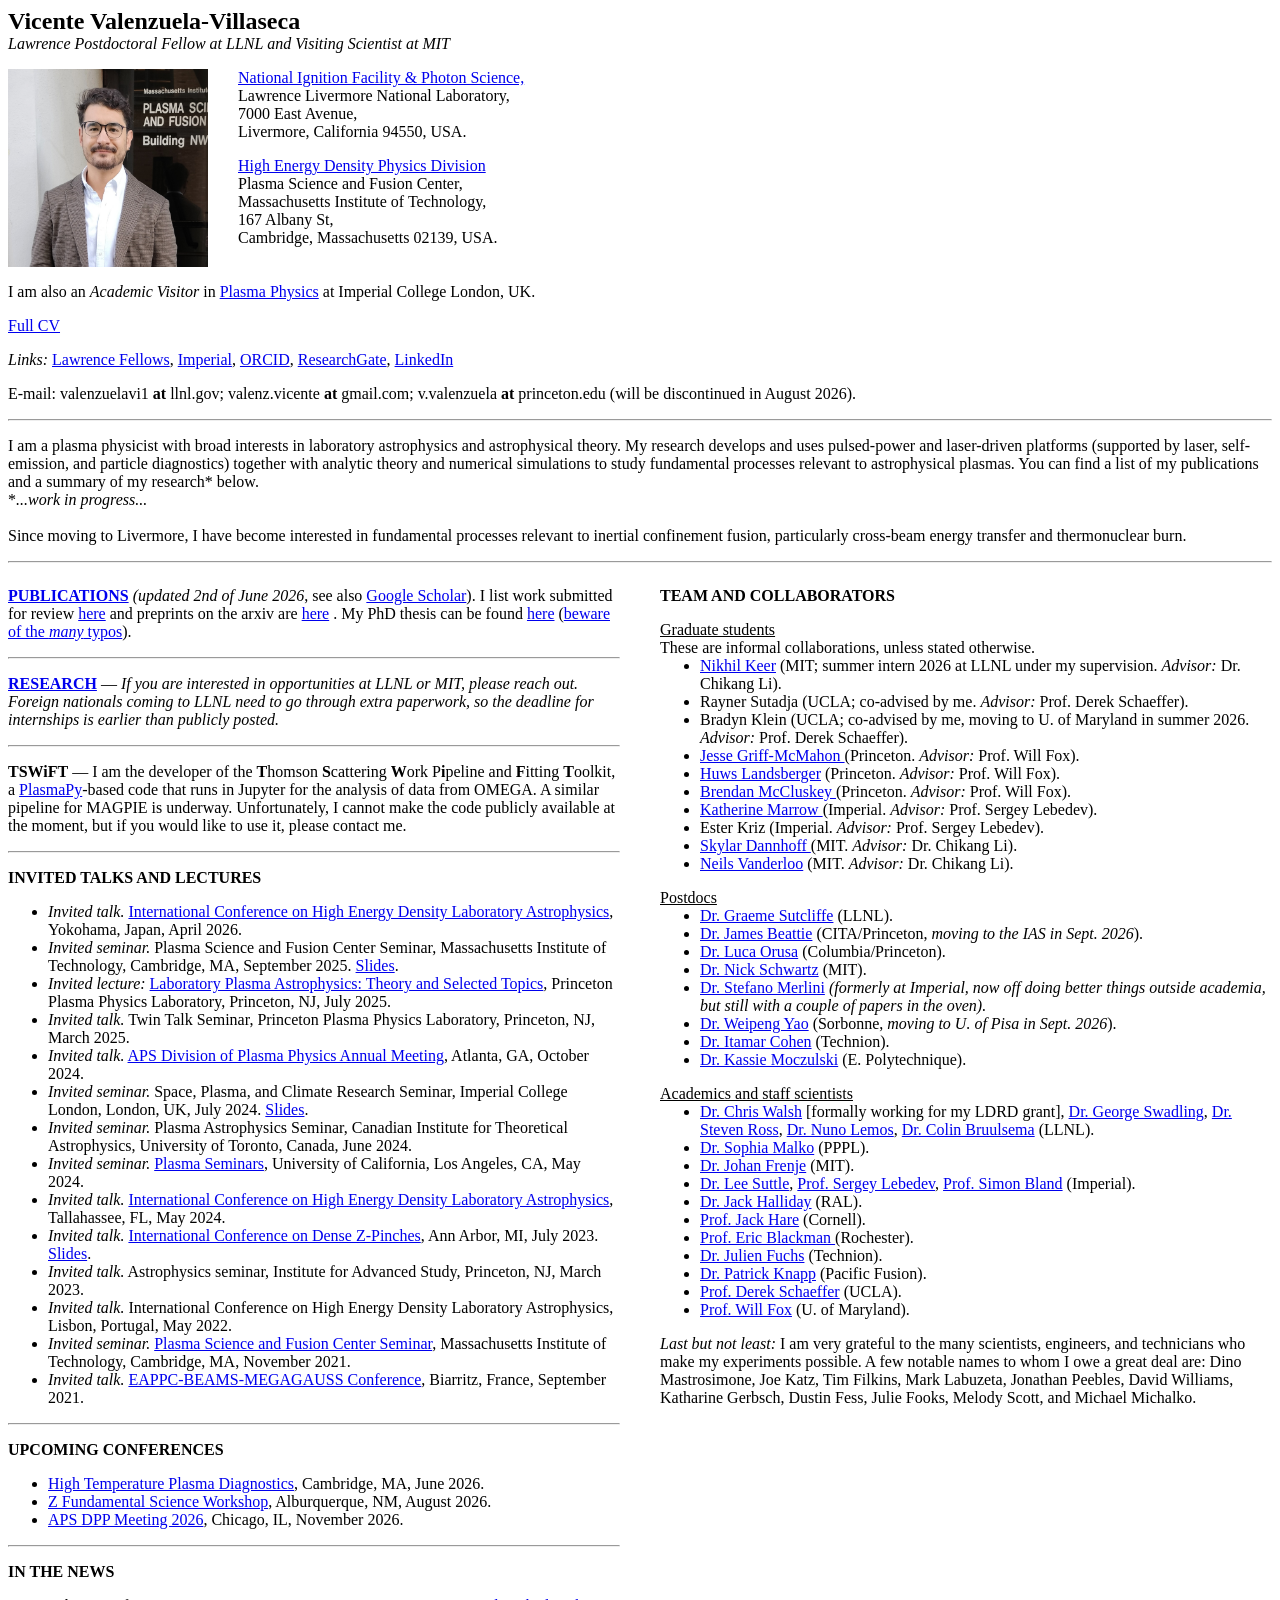
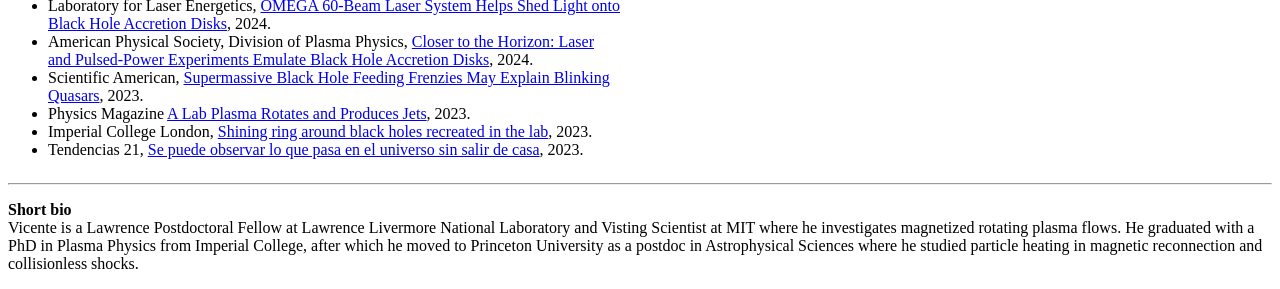
<file: index.html>
<!DOCTYPE html>
<html>
<head>
  <meta charset="utf-8">
  <title>Vicente Valenzuela-Villaseca</title>
  <link rel="stylesheet" href="style.css">
</head>

<body>

<b><font size="+2">Vicente Valenzuela-Villaseca</font></b><br>
<i>Lawrence Postdoctoral Fellow at LLNL and Visiting Scientist at MIT</i>

<p></p>

<div class="top-block">

  <div class="photo-block">
    <img src="headshot.jpg" alt="Photo" width="200">
  </div>

  <div class="address-block">

    <p>
    <a href="https://lasers.llnl.gov/">
      National Ignition Facility &amp; Photon Science,</a><br>
    Lawrence Livermore National Laboratory,<br>
    7000 East Avenue,<br>
    Livermore, California 94550, USA.
    </p>

    <p>
    <a href="https://www-internal.psfc.mit.edu/research/hedp/index.html">
      High Energy Density Physics Division</a><br>
    Plasma Science and Fusion Center,<br>
    Massachusetts Institute of Technology,<br>
    167 Albany St,<br>
    Cambridge, Massachusetts 02139, USA.
    </p>

  </div>

</div>

<p>
I am also an <i>Academic Visitor</i> in <a href="https://www.imperial.ac.uk/plasma-physics/">Plasma Physics</a> at Imperial College London, UK.
</p>

<p>
<a href="05_2026-ValenzuelaVillaseca-CV.pdf">Full CV</a>
</p>

<p>
<i>Links: </i>
<a href="https://st.llnl.gov/opportunities/postdocs/postdoc-program/lawrence-fellowship">Lawrence Fellows</a>,
<a href="https://profiles.imperial.ac.uk/vicente.valenzuela-villaseca17">Imperial</a>,
<a href="https://orcid.org/0000-0001-6772-1441">ORCID</a>,
<a href="https://www.researchgate.net/profile/Vicente-Valenzuela-Villaseca">ResearchGate</a>,
<a href="https://www.linkedin.com/in/vicentevalenzuelavillaseca">LinkedIn</a>
</p>

<p>
E-mail: valenzuelavi1 <b>at</b> llnl.gov; valenz.vicente <b>at</b> gmail.com; v.valenzuela <b>at</b> princeton.edu (will be discontinued in August 2026).
</p>

<hr>
  
<p>
I am a plasma physicist with broad interests in laboratory astrophysics and astrophysical theory. 
My research develops and uses pulsed-power and laser-driven platforms (supported by laser, self-emission, 
and particle diagnostics) together with analytic theory and numerical simulations to study fundamental 
processes relevant to astrophysical plasmas. You can find a list of my publications and a summary of my research* below.<br>
*<i>...work in progress...</i><br>
<br>
Since moving to Livermore, I have become interested in fundamental processes relevant to inertial confinement fusion, 
particularly cross-beam energy transfer and thermonuclear burn.
</p>
  
<hr>

<div class="main-columns">

  <div class="left-column">

    <p>
    <a href="publications.html"><b>PUBLICATIONS</b></a> <i>(updated 2nd of June 2026</i>, see also 
      <a href="https://scholar.google.com/citations?user=hE-X1_MAAAAJ&hl=en/">Google Scholar</a>).
      I list work submitted for review <a href="preprints.html">here</a> and preprints on the arxiv are
      <a href="https://arxiv.org/search/?searchtype=author&query=Valenzuela-Villaseca%2C+V">here</a> . My PhD thesis can be
      found <a href="https://spiral.imperial.ac.uk/entities/publication/9ee9e076-2bdf-4a99-aa6b-c46d7c696688">here</a> 
     (<a href="https://en.wikipedia.org/wiki/Titivillus">beware of the <i>many</i> typos</a>).
    </p>

    <hr>

    <p>
      <a href="research.html"><b>RESEARCH</b></a> &mdash; <i>If you are interested in opportunities at LLNL or MIT, please reach out.
      Foreign nationals coming to LLNL need to go through extra paperwork, so the deadline for internships is earlier than publicly posted.</i>
    </p>

    <hr>

    <p>
      <b>TSWiFT</b> &mdash; I am the developer of the <b>T</b>homson <b>S</b>cattering
      <b>W</b>ork P<b>i</b>peline and <b>F</b>itting <b>T</b>oolkit, a
      <a href="https://www.plasmapy.org/">PlasmaPy</a>-based code that runs 
      in Jupyter for the analysis of data from OMEGA.
      A similar pipeline for MAGPIE is underway. Unfortunately, I cannot make the code 
      publicly available at the moment,
      but if you would like to use it, please contact me.
    </p>

    <hr>
    
    <p>
      <b>INVITED TALKS AND LECTURES</b>
    </p>

    <ul>
      <li><i>Invited talk.</i> <a href="https://www.ile.osaka-u.ac.jp/hedla2026/">International Conference 
        on High Energy Density Laboratory Astrophysics</a>, Yokohama, Japan, April 2026. </li>
      
      <li><i>Invited seminar.</i> Plasma Science and Fusion Center Seminar, Massachusetts Institute of Technology, 
        Cambridge, MA, September 2025. 
        <a href="ValenzuelaVillaseca_MIT-PSFC-seminar_Collisionless-shocks.pdf">Slides</a>. </li>
      
      <li><i>Invited lecture:</i> <a href="https://mediacentral.princeton.edu/id/1_e0nsjvt9">
        Laboratory Plasma Astrophysics: Theory and Selected Topics</a>, Princeton Plasma Physics 
        Laboratory, Princeton, NJ, July 2025. </li>
      
      <li><i>Invited talk.</i> Twin Talk Seminar, Princeton Plasma Physics Laboratory, 
        Princeton, NJ, March 2025. </li>
      
      <li><i>Invited talk.</i> <a href="https://meetings.aps.org/Meeting/DPP24/Session/CI02.3">
        APS Division of Plasma Physics Annual Meeting</a>, Atlanta, GA, October 2024. </li>

      <li><i>Invited seminar.</i> Space, Plasma, and Climate Research Seminar, Imperial College London, 
        London, UK, July 2024. <a href="ValenzuelaVillaseca_Imperial2024_MagRecon.pdf">Slides</a>.</li>
      
      <li><i>Invited seminar.</i> Plasma Astrophysics Seminar, Canadian Institute for Theoretical Astrophysics, 
        University of Toronto, Canada, June 2024. </li>
      
      <li><i>Invited seminar.</i> <a href="https://www.pa.ucla.edu/events/plasma/Vicente_Villaseca.pdf">
        Plasma Seminars</a>, 
        University of California, Los Angeles, CA, May 2024. </li>

      <li><i>Invited talk.</i> <a href="https://hedla2024.sc.fsu.edu/">International Conference 
        on High Energy Density Laboratory Astrophysics</a>, 
        Tallahassee, FL, May 2024. </li>

      <li><i>Invited talk.</i> <a href="https://ners.engin.umich.edu/dzp2023/">International Conference 
        on Dense Z-Pinches</a>, 
        Ann Arbor, MI, July 2023. <a href="ValenzuelaVillaseca_DZP2023_RotatingPlasmas.pdf">Slides</a>.</li>

      <li><i>Invited talk.</i> Astrophysics seminar, Institute for Advanced Study, 
        Princeton, NJ, March 2023. </li>

      <li><i>Invited talk.</i> International Conference on High Energy Density Laboratory Astrophysics, 
        Lisbon, Portugal, May 2022. </li>
      
      <li><i>Invited seminar.</i> <a href="https://calendar.mit.edu/event/psfc_seminar_vincente_valenzuela-villaseca">
        Plasma Science and Fusion Center Seminar</a>, Massachusetts Institute of Technology, Cambridge, MA, November 2021. </li>

      <li><i>Invited talk.</i> <a href="https://eappc-beams2020.org/">EAPPC-BEAMS-MEGAGAUSS Conference</a>, 
        Biarritz, France, September 2021. </li>
    </ul>

    <hr>

    <p>
      <b>UPCOMING CONFERENCES</b>
      <ul>
      <li>
        <a href="https://plasmafusion.eventsair.com/htpd2026/">High Temperature Plasma Diagnostics</a>, 
        Cambridge, MA, June 2026. </li>
      </li> 
      <li>
        <a href="https://www.sandia.gov/pulsed-power/z-fundamental-science-program-workshop-2025/">Z Fundamental Science Workshop</a>, 
        Alburquerque, NM, August 2026. </li>
      </li>
      <li>  
        <a href="https://engage.aps.org/dpp/meetings/annual-meeting">APS DPP Meeting 2026</a>, 
        Chicago, IL, November 2026. </li>
      </li>
      </ul>
    </p>

    <hr>
    <p>
      <b>IN THE NEWS</b><br>
      <ul>
      <li>Laboratory for Laser Energetics,
      <a href="https://www.lle.rochester.edu/science-and-technology/omega-60-beam-laser-system-helps-shed-light-onto-black-hole-accretion-disks/">
      OMEGA 60-Beam Laser System Helps Shed Light onto Black Hole Accretion Disks</a>, 2024.</li>

      <li>American Physical Society, Division of Plasma Physics,
      <a href="https://engage.aps.org/dpp/resources/virtual-pressroom/vpr-2024">
      Closer to the Horizon: Laser and Pulsed-Power Experiments Emulate Black Hole Accretion Disks</a>, 2024.</li>

      <li>Scientific American,
      <a href="https://www.scientificamerican.com/article/supermassive-black-holes-may-devour-their-disks-fast-fueling-dramatic-flares/">
      Supermassive Black Hole Feeding Frenzies May Explain Blinking Quasars</a>, 2023.</li>

      <li>Physics Magazine
      <a href="https://physics.aps.org/articles/v16/81">
      A Lab Plasma Rotates and Produces Jets</a>, 2023.</li>

      <li>Imperial College London,
      <a href="https://www.imperial.ac.uk/news/244813/shining-ring-around-black-holes-recreated/">
      Shining ring around black holes recreated in the lab</a>, 2023.</li>

      <li>Tendencias 21,
      <a href="https://www.levante-emv.com/tendencias21/2023/05/22/observar-pasa-universo-salir-casa-87707575.html">
      Se puede observar lo que pasa en el universo sin salir de casa</a>, 2023.</li>
      </ul>
    </p>

  </div>

  <div class="right-column">

    <p>
    <b>TEAM AND COLLABORATORS</b>
    </p>

    <p style="margin-bottom: 0;">
      <u>Graduate students</u><br>
      These are informal collaborations, unless stated otherwise.
    </p>
    
    <ul style="margin-top: 0;">
      <li><a href="https://www.psfc.mit.edu/about/people/students/nikhil-keer/">Nikhil Keer</a> 
        (MIT; summer intern 2026 at LLNL under my supervision. <i>Advisor:</i> Dr. Chikang Li).</li>
      <li>Rayner Sutadja (UCLA; co-advised by me. <i>Advisor:</i> Prof. Derek Schaeffer).</li>
      <li>Bradyn Klein (UCLA; co-advised by me, moving to U. of Maryland in summer 2026. <i>Advisor:</i> Prof. Derek Schaeffer).</li>
      <li><a href="https://scholar.google.com/citations?user=kI7ZqKUAAAAJ&hl=en">Jesse Griff-McMahon </a>
        (Princeton. <i>Advisor:</i> Prof. Will Fox).</li>
      <li><a href="https://scholar.google.com/citations?user=YS_9vsUAAAAJ&hl=en">Huws Landsberger</a>
        (Princeton. <i>Advisor:</i> Prof. Will Fox).</li>
      <li><a href="https://scholar.google.com/citations?user=FM9QZjEAAAAJ&hl=en">Brendan McCluskey </a>
        (Princeton. <i>Advisor:</i> Prof. Will Fox).</li>
      <li><a href="https://scholar.google.com/citations?user=QePI1GsAAAAJ&hl=en">Katherine Marrow </a>
        (Imperial. <i>Advisor:</i> Prof. Sergey Lebedev).</li>
      <li>Ester Kriz (Imperial. <i>Advisor:</i> Prof. Sergey Lebedev).</li>
      <li><a href="https://www.psfc.mit.edu/about/people/students/skylar-dannhoff/">Skylar Dannhoff </a>
        (MIT. <i>Advisor:</i> Dr. Chikang Li).</li>
      <li><a href="https://scholar.google.com/citations?user=w8ztATYAAAAJ&hl=en">Neils Vanderloo</a> 
        (MIT. <i>Advisor:</i> Dr. Chikang Li).</li>
    </ul>

    
    <p style="margin-bottom: 0;">
      <u>Postdocs</u>
    </p>
    <ul style="margin-top: 0;">
      <li><a href="https://scholar.google.com/citations?user=k9fCawIAAAAJ&hl=en">Dr. Graeme Sutcliffe</a> 
        (LLNL).</li>
      <li><a href="https://astrojames.github.io/">Dr. James Beattie</a> 
        (CITA/Princeton, <i>moving to the IAS in Sept. 2026</i>).</li>
      <li><a href="https://scholar.google.com/citations?user=NCB38jcAAAAJ&hl=it">Dr. Luca Orusa</a> 
        (Columbia/Princeton).</li>
      <li><a href="https://scholar.google.com/citations?user=inrrgd0AAAAJ&hl=en">Dr. Nick Schwartz</a> 
        (MIT).</li>
      <li><a href="https://scholar.google.com/citations?user=DAV7TYwAAAAJ&hl=en">Dr. Stefano Merlini</a> <i> 
        (formerly at Imperial, now off 
        doing better things outside academia, but still with a couple of 
        papers in the oven).</i></li>
      <li><a href="https://scholar.google.com/citations?user=gzxsWFIAAAAJ&hl=en">Dr. Weipeng Yao</a> 
        (Sorbonne, <i>moving to U. of Pisa in Sept. 2026</i>).</li>
      <li><a href="https://scholar.google.com/citations?user=yuU0M_gAAAAJ&hl=en">Dr. Itamar Cohen</a> 
        (Technion).</li>
        <li><a href="https://scholar.google.com/citations?user=yaGPztYAAAAJ&hl=en">Dr. Kassie Moczulski</a>
          (E. Polytechnique).
    </ul>


    <p style="margin-bottom: 0;">
      <u>Academics and staff scientists</u>
    </p>
    <ul style="margin-top: 0;">
      <li><a href="https://scholar.google.com/citations?user=pDqiltoAAAAJ&hl=en">
        Dr. Chris Walsh</a> [formally working for my LDRD grant], 
        <a href="https://scholar.google.com/citations?user=wNkrKiIAAAAJ&hl=en">
          Dr. George Swadling</a>, 
        <a href="https://scholar.google.com/citations?user=Zs3k9c0AAAAJ&hl=en">
          Dr. Steven Ross</a>, 
        <a href="https://scholar.google.com/citations?user=lA22EsYAAAAJ">
          Dr. Nuno Lemos</a>, 
        <a href="https://people.llnl.gov/bruulsema1">
          Dr. Colin Bruulsema</a> (LLNL).</li>

      <li><a href="https://scholar.google.com/citations?user=8DNcmK8AAAAJ">
        Dr. Sophia Malko</a> (PPPL).</li>

      <li><a href="https://scholar.google.com/citations?user=sR_cdz0AAAAJ&hl=en">
        Dr. Johan Frenje</a> (MIT).</li>

      <li><a href="https://scholar.google.com/citations?user=rirJKh8AAAAJ&hl=en">
        Dr. Lee Suttle</a>, 
        <a href="https://profiles.imperial.ac.uk/s.lebedev">
          Prof. Sergey Lebedev</a>, 
        <a href="https://profiles.imperial.ac.uk/sn.bland">
          Prof. Simon Bland</a> (Imperial).</li>

      <li><a href="https://jackhalliday.github.io/">
        Dr. Jack Halliday</a> (RAL).</li>

      <li><a href="https://puffin.ece.cornell.edu/">
        Prof. Jack Hare</a> (Cornell).</li>

      <li><a href="https://scholar.google.com/citations?user=GuVQh3YAAAAJ&hl=en">
        Prof. Eric Blackman </a>(Rochester).</li>

      <li><a href="https://scholar.google.com/citations?user=dghuyrgAAAAJ&hl=en">
        Dr. Julien Fuchs</a> (Technion).</li>

      <li><a href="https://scholar.google.com/citations?user=P1ZliaQAAAAJ&hl=en">
        Dr. Patrick Knapp</a> (Pacific Fusion).</li>

      <li><a href="https://sites.google.com/view/derekschaeffer/home">
        Prof. Derek Schaeffer</a> (UCLA).</li>

      <li><a href="https://scholar.google.com/citations?user=mJX7u8gAAAAJ&hl=en">
        Prof. Will Fox</a> (U. of Maryland).</li>
    </ul>

    <p style="margin-bottom: 0;">
      <i>Last but not least:</i> I am very grateful to the many scientists, engineers, 
and technicians who make my experiments possible. A few notable names to whom I owe a great deal are:
Dino Mastrosimone, Joe Katz, Tim Filkins, Mark Labuzeta, Jonathan Peebles, David Williams, Katharine Gerbsch,
Dustin Fess, Julie Fooks, Melody Scott, and Michael Michalko.
    </p>

  </div>

</div>

<hr>

<p>
<b>Short bio</b><br>
  Vicente is a Lawrence Postdoctoral Fellow at Lawrence Livermore National Laboratory and Visting Scientist at MIT
  where he investigates magnetized rotating plasma flows. He graduated with a PhD in Plasma Physics from Imperial 
  College, after which he moved to Princeton University as a postdoc in Astrophysical Sciences where he studied 
  particle heating in magnetic reconnection and collisionless shocks. 
</p>

</body>
</html>
</file>
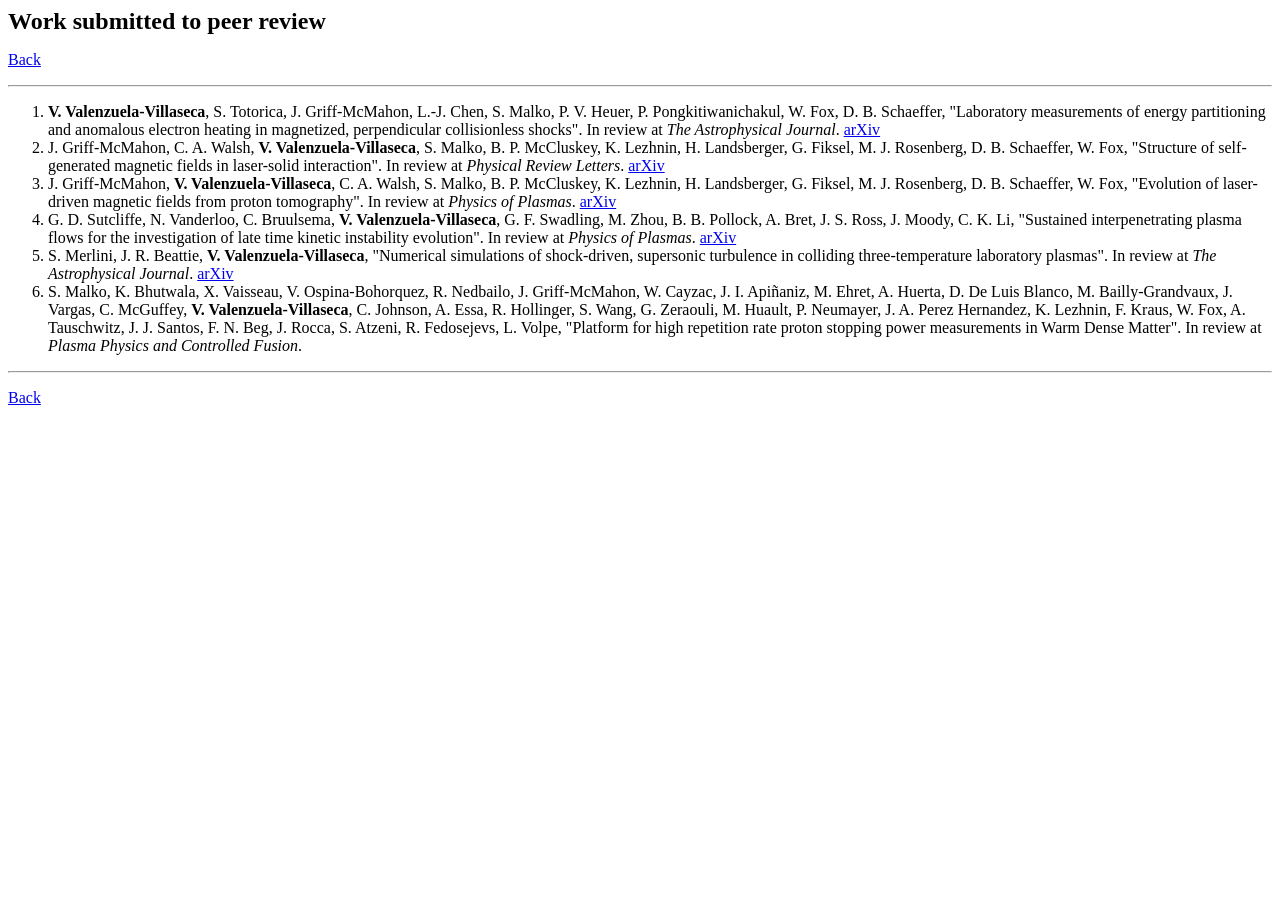
<file: preprints.html>
<!DOCTYPE html>
<html>
<head>
  <meta charset="utf-8">
  <title>Submitted - Vicente Valenzuela-Villaseca</title>
  <link rel="stylesheet" href="style.css">
</head>

<body>

<b><font size="+2">Work submitted to peer review</font></b>

<p>
<a href="index.html">Back</a>
</p>

<hr>

<ol>

<li>
<b>V. Valenzuela-Villaseca</b>, S. Totorica, J. Griff-McMahon, L.-J. Chen, S. Malko, P. V. Heuer,
P. Pongkitiwanichakul, W. Fox, D. B. Schaeffer,
"Laboratory measurements of energy partitioning and anomalous electron heating in magnetized, perpendicular collisionless shocks".
In review at <i>The Astrophysical Journal</i>.
<a href="https://arxiv.org/abs/2509.12164v2">arXiv</a>
</li>

<li>
J. Griff-McMahon, C. A. Walsh, <b>V. Valenzuela-Villaseca</b>, S. Malko, B. P. McCluskey, K. Lezhnin,
H. Landsberger, G. Fiksel, M. J. Rosenberg, D. B. Schaeffer, W. Fox,
"Structure of self-generated magnetic fields in laser-solid interaction".
In review at <i>Physical Review Letters</i>.
<a href="https://arxiv.org/abs/2510.14076">arXiv</a>
</li>

<li>
J. Griff-McMahon, <b>V. Valenzuela-Villaseca</b>, C. A. Walsh, S. Malko, B. P. McCluskey, K. Lezhnin,
H. Landsberger, G. Fiksel, M. J. Rosenberg, D. B. Schaeffer, W. Fox,
"Evolution of laser-driven magnetic fields from proton tomography".
In review at <i>Physics of Plasmas</i>.
<a href="https://arxiv.org/pdf/2603.18931">arXiv</a>
</li>

<li>
G. D. Sutcliffe, N. Vanderloo, C. Bruulsema, <b>V. Valenzuela-Villaseca</b>, G. F. Swadling, M. Zhou,
B. B. Pollock, A. Bret, J. S. Ross, J. Moody, C. K. Li,
"Sustained interpenetrating plasma flows for the investigation of late time kinetic instability evolution".
In review at <i>Physics of Plasmas</i>.
<a href="https://arxiv.org/abs/2605.10773">arXiv</a>
</li>

<li>
S. Merlini, J. R. Beattie, <b>V. Valenzuela-Villaseca</b>,
"Numerical simulations of shock-driven, supersonic turbulence in colliding three-temperature laboratory plasmas".
In review at <i>The Astrophysical Journal</i>.
<a href="https://arxiv.org/abs/2605.21672">arXiv</a>
</li>

<li>
S. Malko, K. Bhutwala, X. Vaisseau, V. Ospina-Bohorquez, R. Nedbailo, J. Griff-McMahon,
W. Cayzac, J. I. Apiñaniz, M. Ehret, A. Huerta, D. De Luis Blanco, M. Bailly-Grandvaux,
J. Vargas, C. McGuffey, <b>V. Valenzuela-Villaseca</b>, C. Johnson, A. Essa, R. Hollinger, S. Wang,
G. Zeraouli, M. Huault, P. Neumayer, J. A. Perez Hernandez, K. Lezhnin, F. Kraus, W. Fox,
A. Tauschwitz, J. J. Santos, F. N. Beg, J. Rocca, S. Atzeni, R. Fedosejevs, L. Volpe,
"Platform for high repetition rate proton stopping power measurements in Warm Dense Matter".
In review at <i>Plasma Physics and Controlled Fusion</i>.
</li>

</ol>

<hr>

<p>
<a href="index.html">Back</a>
</p>

</body>
</html>
</file>
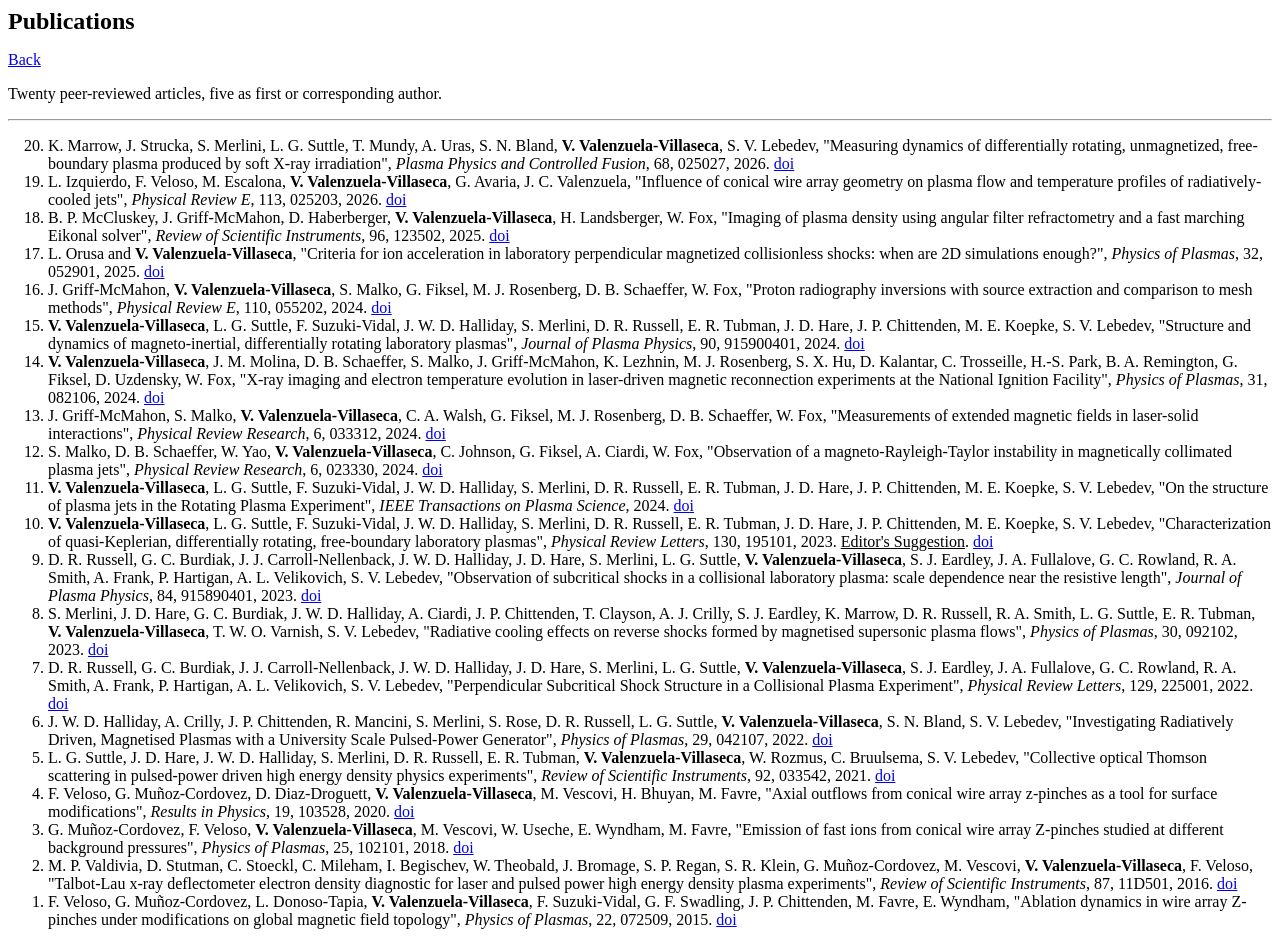
<file: publications.html>
<!DOCTYPE html>
<html>
<head>
  <meta charset="utf-8">
  <title>Publications - Vicente Valenzuela-Villaseca</title>
  <link rel="stylesheet" href="style.css">
</head>

<body>

<b><font size="+2">Publications</font></b>

<p>
<a href="index.html">Back</a>
</p>

<p>
Twenty peer-reviewed articles, five as first or corresponding author.
</p>

<hr>

<ol reversed>

<li>
K. Marrow, J. Strucka, S. Merlini, L. G. Suttle, T. Mundy, A. Uras, S. N. Bland,
<b>V. Valenzuela-Villaseca</b>, S. V. Lebedev,
"Measuring dynamics of differentially rotating, unmagnetized, free-boundary plasma produced by soft X-ray irradiation",
<i>Plasma Physics and Controlled Fusion</i>, 68, 025027, 2026.
<a href="https://doi.org/10.1088/1361-6587/ae44cc">doi</a>
</li>

<li>
L. Izquierdo, F. Veloso, M. Escalona, <b>V. Valenzuela-Villaseca</b>, G. Avaria, J. C. Valenzuela,
"Influence of conical wire array geometry on plasma flow and temperature profiles of radiatively-cooled jets",
<i>Physical Review E</i>, 113, 025203, 2026.
<a href="https://doi.org/10.1103/pvcm-kgvw">doi</a>
</li>

<li>
B. P. McCluskey, J. Griff-McMahon, D. Haberberger, <b>V. Valenzuela-Villaseca</b>, H. Landsberger, W. Fox,
"Imaging of plasma density using angular filter refractometry and a fast marching Eikonal solver",
<i>Review of Scientific Instruments</i>, 96, 123502, 2025.
<a href="https://doi.org/10.1063/5.0295850">doi</a>
</li>

<li>
L. Orusa and <b>V. Valenzuela-Villaseca</b>,
"Criteria for ion acceleration in laboratory perpendicular magnetized collisionless shocks: when are 2D simulations enough?",
<i>Physics of Plasmas</i>, 32, 052901, 2025.
<a href="https://doi.org/10.1063/5.0269035">doi</a>
</li>

<li>
J. Griff-McMahon, <b>V. Valenzuela-Villaseca</b>, S. Malko, G. Fiksel, M. J. Rosenberg, D. B. Schaeffer, W. Fox,
"Proton radiography inversions with source extraction and comparison to mesh methods",
<i>Physical Review E</i>, 110, 055202, 2024.
<a href="https://doi.org/10.1103/PhysRevE.110.055202">doi</a>
</li>

<li>
<b>V. Valenzuela-Villaseca</b>, L. G. Suttle, F. Suzuki-Vidal, J. W. D. Halliday, S. Merlini, D. R. Russell,
E. R. Tubman, J. D. Hare, J. P. Chittenden, M. E. Koepke, S. V. Lebedev,
"Structure and dynamics of magneto-inertial, differentially rotating laboratory plasmas",
<i>Journal of Plasma Physics</i>, 90, 915900401, 2024.
<a href="https://doi.org/10.1017/S0022377824000710">doi</a>
</li>

<li>
<b>V. Valenzuela-Villaseca</b>, J. M. Molina, D. B. Schaeffer, S. Malko, J. Griff-McMahon, K. Lezhnin,
M. J. Rosenberg, S. X. Hu, D. Kalantar, C. Trosseille, H.-S. Park, B. A. Remington, G. Fiksel,
D. Uzdensky, W. Fox,
"X-ray imaging and electron temperature evolution in laser-driven magnetic reconnection experiments at the National Ignition Facility",
<i>Physics of Plasmas</i>, 31, 082106, 2024.
<a href="https://doi.org/10.1063/5.0213598">doi</a>
</li>

<li>
J. Griff-McMahon, S. Malko, <b>V. Valenzuela-Villaseca</b>, C. A. Walsh, G. Fiksel, M. J. Rosenberg,
D. B. Schaeffer, W. Fox,
"Measurements of extended magnetic fields in laser-solid interactions",
<i>Physical Review Research</i>, 6, 033312, 2024.
<a href="https://doi.org/10.1103/PhysRevResearch.6.033312">doi</a>
</li>

<li>
S. Malko, D. B. Schaeffer, W. Yao, <b>V. Valenzuela-Villaseca</b>, C. Johnson, G. Fiksel, A. Ciardi, W. Fox,
"Observation of a magneto-Rayleigh-Taylor instability in magnetically collimated plasma jets",
<i>Physical Review Research</i>, 6, 023330, 2024.
<a href="https://doi.org/10.1103/PhysRevResearch.6.023330">doi</a>
</li>

<li>
<b>V. Valenzuela-Villaseca</b>, L. G. Suttle, F. Suzuki-Vidal, J. W. D. Halliday, S. Merlini, D. R. Russell,
E. R. Tubman, J. D. Hare, J. P. Chittenden, M. E. Koepke, S. V. Lebedev,
"On the structure of plasma jets in the Rotating Plasma Experiment",
<i>IEEE Transactions on Plasma Science</i>, 2024.
<a href="https://doi.org/10.1109/TPS.2024.3387304">doi</a>
</li>

<li>
<b>V. Valenzuela-Villaseca</b>, L. G. Suttle, F. Suzuki-Vidal, J. W. D. Halliday, S. Merlini, D. R. Russell,
E. R. Tubman, J. D. Hare, J. P. Chittenden, M. E. Koepke, S. V. Lebedev,
"Characterization of quasi-Keplerian, differentially rotating, free-boundary laboratory plasmas",
<i>Physical Review Letters</i>, 130, 195101, 2023.
<u>Editor's Suggestion</u>.
<a href="https://doi.org/10.1103/PhysRevLett.130.195101">doi</a>
</li>

<li>
D. R. Russell, G. C. Burdiak, J. J. Carroll-Nellenback, J. W. D. Halliday, J. D. Hare, S. Merlini,
L. G. Suttle, <b>V. Valenzuela-Villaseca</b>, S. J. Eardley, J. A. Fullalove, G. C. Rowland, R. A. Smith,
A. Frank, P. Hartigan, A. L. Velikovich, S. V. Lebedev,
"Observation of subcritical shocks in a collisional laboratory plasma: scale dependence near the resistive length",
<i>Journal of Plasma Physics</i>, 84, 915890401, 2023.
<a href="https://doi.org/10.1017/S0022377823000740">doi</a>
</li>

<li>
S. Merlini, J. D. Hare, G. C. Burdiak, J. W. D. Halliday, A. Ciardi, J. P. Chittenden, T. Clayson,
A. J. Crilly, S. J. Eardley, K. Marrow, D. R. Russell, R. A. Smith, L. G. Suttle, E. R. Tubman,
<b>V. Valenzuela-Villaseca</b>, T. W. O. Varnish, S. V. Lebedev,
"Radiative cooling effects on reverse shocks formed by magnetised supersonic plasma flows",
<i>Physics of Plasmas</i>, 30, 092102, 2023.
<a href="https://doi.org/10.1063/5.0160809">doi</a>
</li>

<li>
D. R. Russell, G. C. Burdiak, J. J. Carroll-Nellenback, J. W. D. Halliday, J. D. Hare, S. Merlini,
L. G. Suttle, <b>V. Valenzuela-Villaseca</b>, S. J. Eardley, J. A. Fullalove, G. C. Rowland, R. A. Smith,
A. Frank, P. Hartigan, A. L. Velikovich, S. V. Lebedev,
"Perpendicular Subcritical Shock Structure in a Collisional Plasma Experiment",
<i>Physical Review Letters</i>, 129, 225001, 2022.
<a href="https://doi.org/10.1103/PhysRevLett.129.225001">doi</a>
</li>

<li>
J. W. D. Halliday, A. Crilly, J. P. Chittenden, R. Mancini, S. Merlini, S. Rose, D. R. Russell,
L. G. Suttle, <b>V. Valenzuela-Villaseca</b>, S. N. Bland, S. V. Lebedev,
"Investigating Radiatively Driven, Magnetised Plasmas with a University Scale Pulsed-Power Generator",
<i>Physics of Plasmas</i>, 29, 042107, 2022.
<a href="https://doi.org/10.1063/5.0084550">doi</a>
</li>

<li>
L. G. Suttle, J. D. Hare, J. W. D. Halliday, S. Merlini, D. R. Russell, E. R. Tubman,
<b>V. Valenzuela-Villaseca</b>, W. Rozmus, C. Bruulsema, S. V. Lebedev,
"Collective optical Thomson scattering in pulsed-power driven high energy density physics experiments",
<i>Review of Scientific Instruments</i>, 92, 033542, 2021.
<a href="https://doi.org/10.1063/5.0041118">doi</a>
</li>

<li>
F. Veloso, G. Muñoz-Cordovez, D. Diaz-Droguett, <b>V. Valenzuela-Villaseca</b>, M. Vescovi, H. Bhuyan, M. Favre,
"Axial outflows from conical wire array z-pinches as a tool for surface modifications",
<i>Results in Physics</i>, 19, 103528, 2020.
<a href="https://doi.org/10.1016/j.rinp.2020.103528">doi</a>
</li>

<li>
G. Muñoz-Cordovez, F. Veloso, <b>V. Valenzuela-Villaseca</b>, M. Vescovi, W. Useche, E. Wyndham, M. Favre,
"Emission of fast ions from conical wire array Z-pinches studied at different background pressures",
<i>Physics of Plasmas</i>, 25, 102101, 2018.
<a href="https://doi.org/10.1063/1.5045215">doi</a>
</li>

<li>
M. P. Valdivia, D. Stutman, C. Stoeckl, C. Mileham, I. Begischev, W. Theobald, J. Bromage,
S. P. Regan, S. R. Klein, G. Muñoz-Cordovez, M. Vescovi, <b>V. Valenzuela-Villaseca</b>, F. Veloso,
"Talbot-Lau x-ray deflectometer electron density diagnostic for laser and pulsed power high energy density plasma experiments",
<i>Review of Scientific Instruments</i>, 87, 11D501, 2016.
<a href="https://doi.org/10.1063/1.4959158">doi</a>
</li>

<li>
F. Veloso, G. Muñoz-Cordovez, L. Donoso-Tapia, <b>V. Valenzuela-Villaseca</b>, F. Suzuki-Vidal,
G. F. Swadling, J. P. Chittenden, M. Favre, E. Wyndham,
"Ablation dynamics in wire array Z-pinches under modifications on global magnetic field topology",
<i>Physics of Plasmas</i>, 22, 072509, 2015.
<a href="https://doi.org/10.1063/1.4926581">doi</a>
</li>

</ol>
</file>
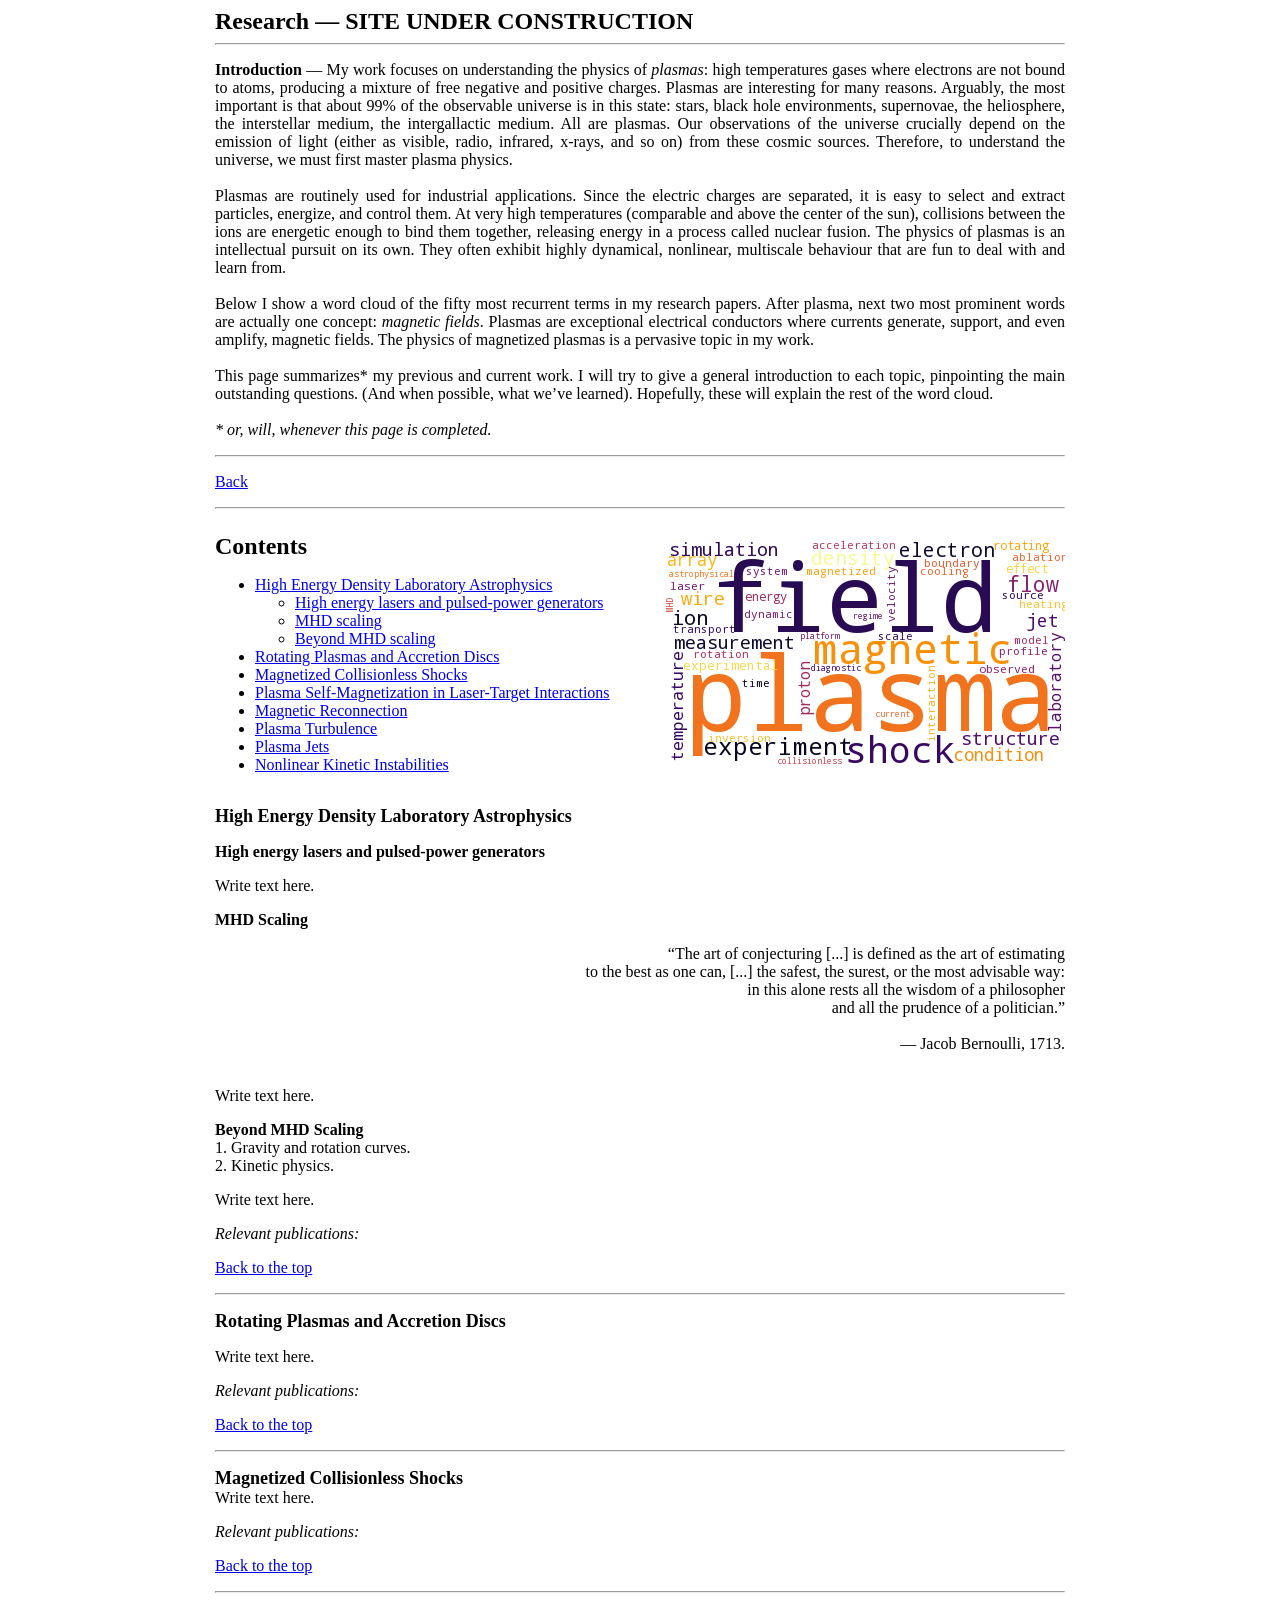
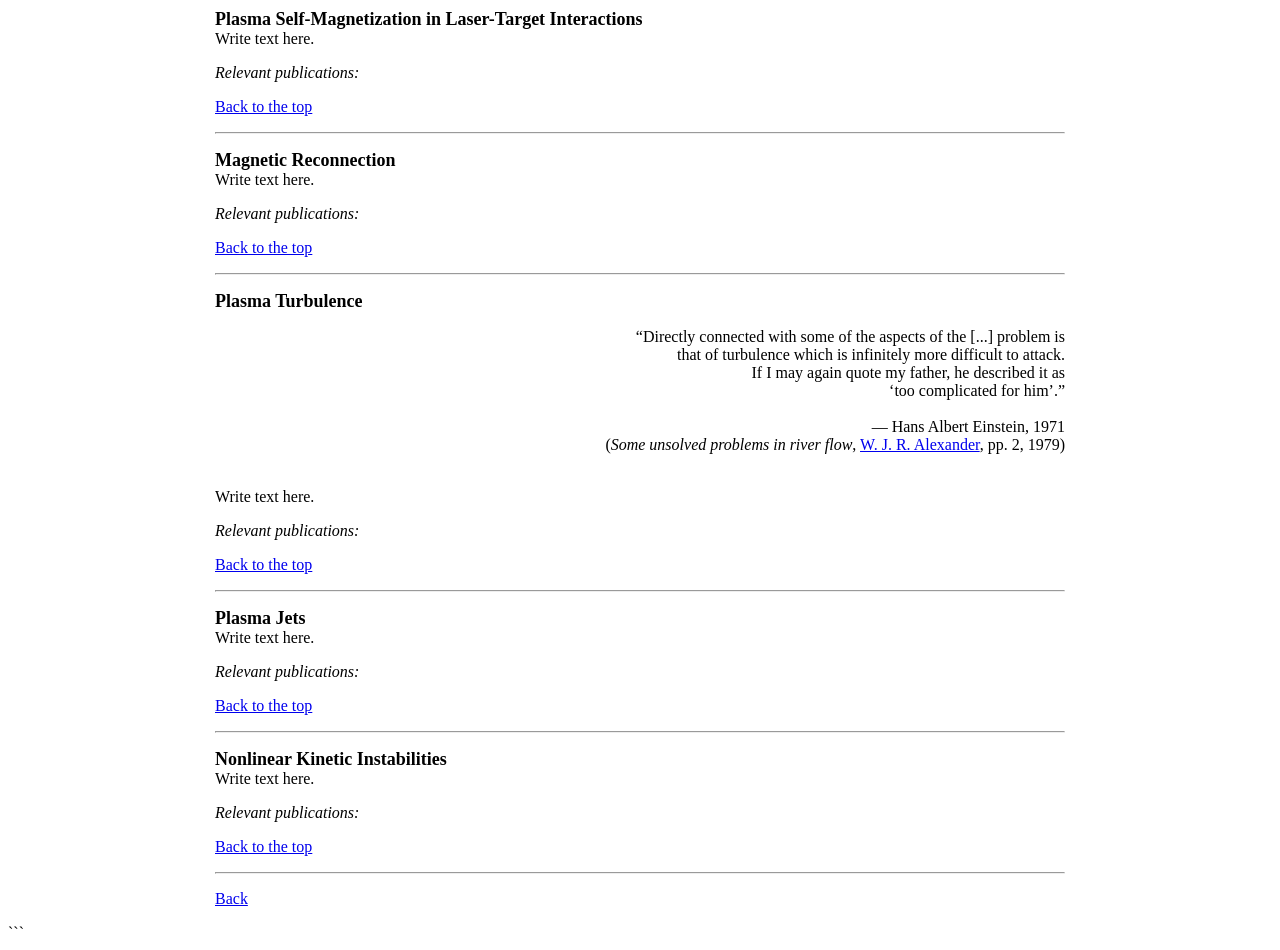
<file: research.html>
<!DOCTYPE html>
<html>
<head>
  <meta charset="utf-8">
  <title>Research - Vicente Valenzuela-Villaseca</title>
  <link rel="stylesheet" href="style.css">
</head>

<body>

<div class="research-page">

<a id="top"></a>

<b><font size="+2">Research &mdash; SITE UNDER CONSTRUCTION</font></b>

<hr>
<p>
 <b>Introduction</b> &mdash; My work focuses on understanding the physics 
 of <i>plasmas</i>: high temperatures gases where electrons are not 
 bound to atoms, producing a mixture of free negative and positive charges. 
 Plasmas are interesting for many reasons. Arguably, the most important is 
 that about 99% of the observable universe is in this state: stars, black hole 
 environments, supernovae, the heliosphere, the interstellar medium,
 the intergallactic medium. All are plasmas. Our observations of the universe 
 crucially depend on the emission of light (either as visible, radio, infrared, 
 x-rays, and so on) from these cosmic sources. Therefore, to understand the 
 universe, we must first master plasma physics. <br>
<br>
Plasmas are routinely used for industrial applications. Since the electric charges
 are separated, it is easy to select and extract particles, energize, and control 
 them. At very high temperatures (comparable and above the center of the sun), 
 collisions between the ions are energetic enough to bind them together, releasing 
 energy in a process called nuclear fusion. The physics of plasmas is an intellectual 
 pursuit on its own. They often exhibit highly dynamical, nonlinear, multiscale 
 behaviour that are fun to deal with and learn from. <br>
<br>
Below I show a word cloud of the fifty most recurrent terms in my research papers. After
plasma, next two most prominent words are actually 
one concept: <i>magnetic fields</i>. Plasmas are exceptional electrical
conductors where currents generate, support, and even amplify, magnetic fields. 
The physics of magnetized plasmas is a pervasive topic in my work. <br>
<br>
This page summarizes* my previous and current work. I will try to give a general 
introduction to each topic, pinpointing the main outstanding questions. (And when 
possible, what we’ve learned). Hopefully, these will explain the rest of the word cloud. <br>
<br>
<i>* or, will, whenever this page is completed. </i>

</p>
<hr>

<p>
<a href="index.html">Back</a>
</p>

<hr>

<div class="toc-cloud">

  <div class="toc-block">
    <p>
    <b><font size="+2">Contents</font></b>
    </p>

    <ul>
      <li><a href="#hedla">High Energy Density Laboratory Astrophysics</a>
        <ul>
          <li><a href="#hedlasers">High energy lasers and pulsed-power generators</a></li>
          <li><a href="#mhdscaling">MHD scaling</a></li>
          <li><a href="#beyondmhd">Beyond MHD scaling</a></li>
        </ul>
      </li>
      <li><a href="#rotation">Rotating Plasmas and Accretion Discs</a></li>
      <li><a href="#shocks">Magnetized Collisionless Shocks</a></li>
      <li><a href="#selfmagnetization">Plasma Self-Magnetization in Laser-Target Interactions</a></li>
      <li><a href="#reconnection">Magnetic Reconnection</a></li>
      <li><a href="#turbulence">Plasma Turbulence</a></li>
      <li><a href="#jets">Plasma Jets</a></li>
      <li><a href="#kinetic">Nonlinear Kinetic Instabilities</a></li>
    </ul>
  </div>

  <div class="cloud-block">
    <img src="word_cloud.svg" alt="Word cloud" width="400">
  </div>

</div>


<!-- HIGH ENERGY DENSITY LAB ASTRO -->

<a id="hedla"></a>

<p>
<b><font size="+1">High Energy Density Laboratory Astrophysics</font></b><br>
</p>

<a id="hedlasers"></a>
<p>
  <b>High energy lasers and pulsed-power generators</b>
</p>

<p>
Write text here.
</p>

<a id="mhdscaling"></a>
<p>
  <b>MHD Scaling</b>
</p>


<p class="right">
  “The art of conjecturing [...] is defined as the art of estimating <br>
  to the best as one can, [...] the safest, the surest, or the most advisable way:<br>
  in this alone rests all the wisdom of a philosopher <br>
  and all the prudence of a politician.”<br>
  <br>
  &mdash; Jacob Bernoulli, 1713.<br>
  <br>
</p>


<p>
Write text here.
</p>

<a id="beyondmhd"></a>
<p>
  <b>Beyond MHD Scaling</b><br>
  1. Gravity and rotation curves.<br>
  2. Kinetic physics.
</p>

<p>
Write text here.
</p>

<p>
<i>Relevant publications:</i>
</p>

<p>
<a href="#top">Back to the top</a>
</p>

<hr>



<!-- ROTATING PLASMAS -->

<a id="rotation"></a>

<p>
<b><font size="+1">Rotating Plasmas and Accretion Discs</font></b><br>
</p>


<p>
Write text here.
</p>

<p>
<i>Relevant publications:</i>
</p>

<p>
<a href="#top">Back to the top</a>
</p>

<hr>



<!-- COLLISIONLESS SHOCKS -->

<a id="shocks"></a>

<p>
<b><font size="+1">Magnetized Collisionless Shocks</font></b><br>
Write text here.
</p>

<p>
<i>Relevant publications:</i>
</p>

<p>
<a href="#top">Back to the top</a>
</p>

<hr>



<!-- BIERMANN BATTERY -->

<a id="selfmagnetization"></a>

<p>
<b><font size="+1">Plasma Self-Magnetization in Laser-Target Interactions</font></b><br>
Write text here.
</p>

<p>
<i>Relevant publications:</i>
</p>

<p>
<a href="#top">Back to the top</a>
</p>

<hr>



<!-- MAGNETIC RECONNECTION -->

<a id="reconnection"></a>

<p>
<b><font size="+1">Magnetic Reconnection</font></b><br>
Write text here.
</p>

<p>
<i>Relevant publications:</i>
</p>

<p>
<a href="#top">Back to the top</a>
</p>

<hr>



<!-- TURBULENCE -->

<a id="turbulence"></a>

<p>
<b><font size="+1">Plasma Turbulence</font></b><br>
</p>
  <p class="right">
  “Directly connected with some of the aspects of the [...] problem is <br>
  that of turbulence which is infinitely more difficult to attack.  <br>
  If I may again quote my father, he described it as <br>
   ‘too complicated for him’.”<br>
  <br>
  &mdash; Hans Albert Einstein, 1971 <br>
  (<i>Some unsolved problems in river flow</i>, 
  <a href="https://www.dws.gov.za/projects/nfsp/docs/dws/TR89%20%28Some%20unsolved%20problems%20in%20river%20flow%20%5BAlexander_1979%5D%29.pdf">
    W. J. R. Alexander</a>, 
    pp. 2, 1979)<br>
  <br>

  </p>
Write text here.


<p>
<i>Relevant publications:</i>
</p>

<p>
<a href="#top">Back to the top</a>
</p>

<hr>



<!-- PLASMA JETS -->

<a id="jets"></a>

<p>
<b><font size="+1">Plasma Jets</font></b><br>
Write text here.
</p>

<p>
<i>Relevant publications:</i>
</p>

<p>
<a href="#top">Back to the top</a>
</p>

<hr>



<!-- KINETIC INSTABILITIES -->

<a id="kinetic"></a>

<p>
<b><font size="+1">Nonlinear Kinetic Instabilities</font></b><br>
Write text here.
</p>

<p>
<i>Relevant publications:</i>
</p>

<p>
<a href="#top">Back to the top</a>
</p>

<hr>

<p>
<a href="index.html">Back</a>
</p>

</div>

</body>
</html>
```
</file>
<file: style.css>
body {
}

.top-block {
  display: flex;
  align-items: flex-start;
  gap: 30px;
}

.photo-block img {
  display: block;
}

.address-block {
  max-width: 450px;
}

.address-block p:first-child {
  margin-top: 0;
}

.main-columns {
display: flex;
align-items: flex-start;
gap: 40px;
}

.left-column {
flex: 1;
}

.right-column {
flex: 1;
}

.research-page {
max-width: 850px;       /* Make this smaller for narrower text; larger for wider text */
margin-left: auto;
margin-right: auto;
padding-left: 60px;     /* Increase this for larger left margin */
padding-right: 60px;    /* Increase this for larger right margin */
text-align: justify;
}


.center {
text-align: center;
}

.right {
text-align: right;
}

.toc-cloud {
display: flex;
align-items: center;
gap: 40px;
}

.toc-block {
flex: 1;
text-align: left;
}

.cloud-block {
flex: 1;
text-align: right;
}

.cloud-block img {
max-width: 100%;
height: auto;
}
</file>
